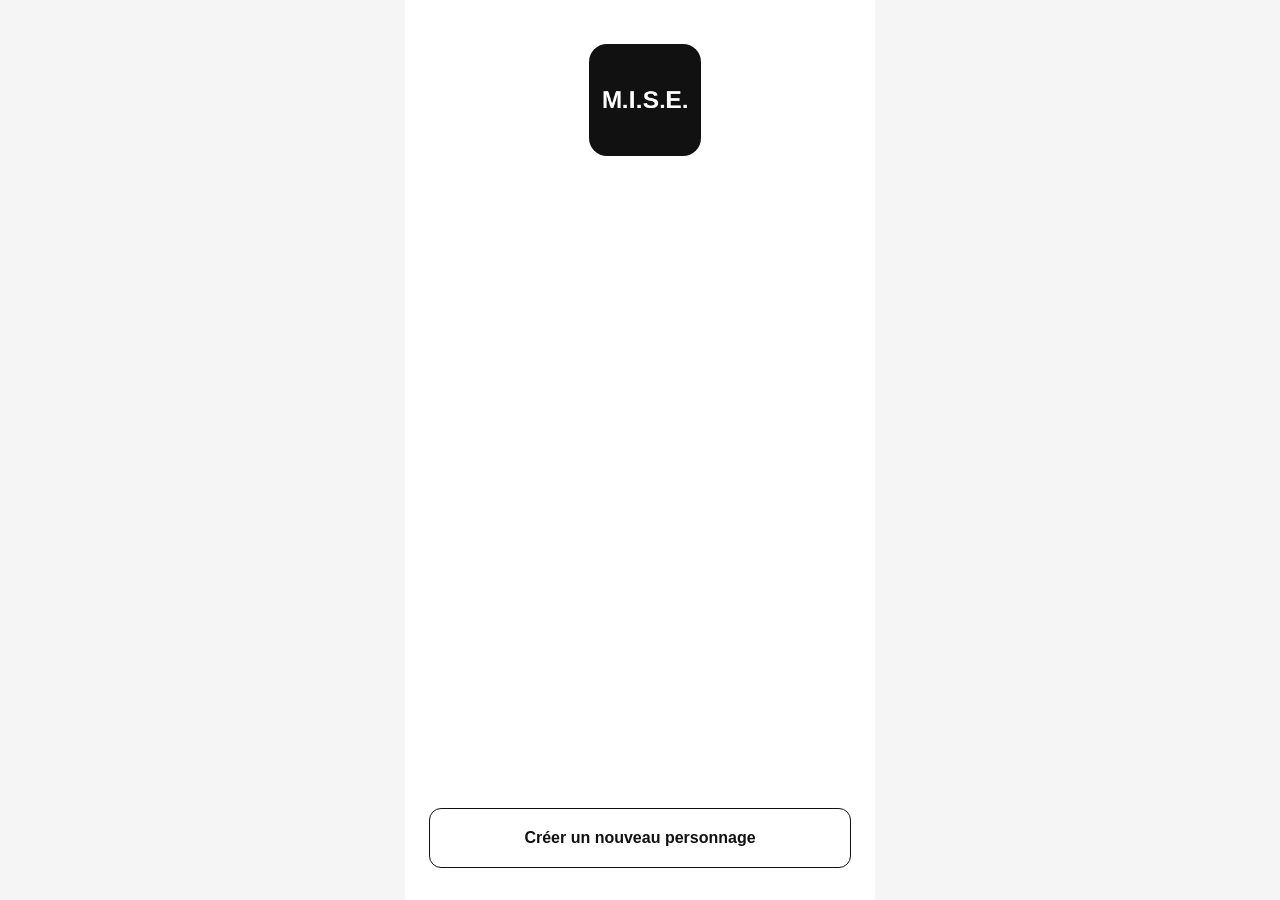
<file: index.html>
<!doctype html>
<html lang="fr">

<head>
<meta charset="utf-8">

<meta
  name="viewport"
  content="width=device-width, initial-scale=1, viewport-fit=cover"
>

<meta name="theme-color" content="#ffffff">

<meta
  name="description"
  content="M.I.S.E. — Création et gestion de personnages"
>

<title>M.I.S.E. — Personnages</title>

<link rel="stylesheet" href="style.css">
<link rel="manifest" href="./manifest.json">

<style>

/* ==========================================
   CARTOUCHES
   ========================================== */

.mise-cards {
  display: grid;
  gap: 12px;
  margin: 8px 0 20px;
  padding: 0;
  list-style: none;
}

.mise-card {
  min-width: 0;
  padding: 16px 18px;
  border: 1.5px solid #111111;
  border-radius: 12px;
  background: #ffffff;
  color: #111111;
  overflow-wrap: anywhere;
}

.mise-card-title {
  margin: 0 0 6px;
  font-family: Arial, Helvetica, sans-serif;
  font-size: 16px;
  font-weight: 700;
}

.mise-card-meta {
  margin: 0;
  font-size: 14px;
  line-height: 1.5;
}

.mise-card-description {
  margin: 10px 0 0;
  font-size: 14px;
  line-height: 1.5;
  white-space: pre-wrap;
}

.mise-card-actions {
  display: flex;
  gap: 10px;
  align-items: center;
  flex-wrap: wrap;
  margin-top: 14px;
}

.mise-card-actions .small {
  flex-shrink: 0;
}

.mise-card-select {
  width: 100%;
  min-width: 0;
  padding: 10px 12px;
  border: 1px solid #111111;
  border-radius: 8px;
  background: #ffffff;
  color: #111111;
  font: inherit;
  font-size: 14px;
}

.mise-card-note {
  margin: 10px 0 0;
  font-size: 13px;
}

.mise-empty {
  margin: 8px 0 18px;
  font-size: 14px;
}

/* ==========================================
   EMBLÈME M.I.S.E. — ACCUEIL
   ========================================== */

.mise-brand-home {
  display: flex;
  flex-direction: column;
  align-items: center;
  gap: 12px;
}

.mise-home-logo {
  display: block;
  width: 112px;
  height: 112px;
  object-fit: contain;
  border-radius: 18px;
}

</style>

</head>

<body>

<main class="app">

<!-- ======================================
     ACCUEIL
     ====================================== -->

<section id="home">

  <header class="brand mise-brand-home">

    <img
      class="mise-home-logo"
      src="./mise-icon-192.png"
      alt="Emblème M.I.S.E."
      width="112"
      height="112"
    >

  </header>

  <div id="cards" class="stack"></div>

  <div class="home-bottom">

    <button
      class="box primary"
      id="create"
      type="button"
    >
      Créer un nouveau personnage
    </button>

  </div>

</section>


<!-- ======================================
     CRÉATION ET MODIFICATION
     ====================================== -->

<section id="form" hidden>

  <div class="heading">

    <button
      class="back"
      id="form-back"
      type="button"
      aria-label="Retour"
    >←</button>

    <h1 id="form-heading">
      Nouveau personnage
    </h1>

  </div>

  <!-- NOM -->

  <label class="field">

    <span class="label">Nom</span>

    <input
      id="name"
      class="input"
      type="text"
      maxlength="100"
      autocomplete="off"
      placeholder="Nom du personnage"
    >

  </label>

  <!-- ATTRIBUTS -->

  <div
    class="attributes"
    role="group"
    aria-label="Attributs"
  >

    <div class="attribute">

      <span class="attribute-label">
        Physique
      </span>

      <div
        class="dots"
        id="dots-physique"
      ></div>

    </div>

    <div class="attribute">

      <span class="attribute-label">
        Mental
      </span>

      <div
        class="dots"
        id="dots-mental"
      ></div>

    </div>

    <div class="attribute">

      <span class="attribute-label">
        Social
      </span>

      <div
        class="dots"
        id="dots-social"
      ></div>

    </div>

  </div>

  <!-- PORTRAIT -->

  <label class="field">

    <span class="label">
      Portrait (facultatif)
    </span>

    <input
      id="portrait-file"
      class="input"
      type="file"
      accept="image/*"
    >

  </label>

  <img
    id="portrait-preview"
    class="portrait"
    alt="Portrait sélectionné"
    hidden
  >

  <div class="photo-actions">

    <button
      id="portrait-remove"
      class="small"
      type="button"
    >
      Retirer le portrait
    </button>

  </div>

  <!-- COMPÉTENCES -->

  <button
    class="box arrow"
    id="open-skills"
    type="button"
  >
    <span>Compétences</span>
    <span aria-hidden="true">→</span>
  </button>

  <p
    class="subtle count"
    id="skill-count"
  >
    Aucune compétence enregistrée
  </p>

  <!-- ATOUTS -->

  <button
    class="box arrow"
    id="open-atouts"
    type="button"
  >
    <span>Atouts</span>
    <span aria-hidden="true">→</span>
  </button>

  <p
    class="subtle count"
    id="atout-count"
  >
    Aucun Atout enregistré
  </p>

  <!-- HISTORIQUE -->

  <label class="field">

    <span class="label">
      Historique
    </span>

    <textarea
      id="history"
      class="input long"
      placeholder="Histoire du personnage (facultatif)"
    ></textarea>

  </label>

  <p
    id="form-error"
    class="error"
    role="alert"
  ></p>

  <!-- VALIDATION -->

  <div class="actions">

    <button
      class="box secondary"
      id="cancel"
      type="button"
    >
      Annuler
    </button>

    <button
      class="box primary"
      id="save"
      type="button"
    >
      Valider le personnage
    </button>

  </div>

</section>


<!-- ======================================
     COMPÉTENCES
     ====================================== -->

<section id="skills" hidden>

  <div class="heading">

    <button
      class="back"
      id="skills-back"
      type="button"
      aria-label="Retour"
    >←</button>

    <h1>Compétences</h1>

  </div>

  <div
    id="skill-list"
    class="mise-cards"
  ></div>

  <!-- NOUVELLE COMPÉTENCE -->

  <div class="group">

    <h2>Nouvelle compétence</h2>

    <label class="field">

      <span class="label">
        Nom de la compétence
      </span>

      <input
        id="skill-name"
        class="input"
        type="text"
        maxlength="100"
        placeholder="Ex. Combat"
      >

    </label>

    <!-- CARACTÉRISTIQUE ASSOCIÉE -->

    <label class="field">

      <span class="label">
        Caractéristique associée
      </span>

      <select
        id="skill-reserve"
        class="input"
        required
      >

        <option
          value=""
          selected
          disabled
        >
          Choisir une caractéristique
        </option>

        <option value="physique">
          Physique — Vigueur
        </option>

        <option value="mental">
          Mental — Volonté
        </option>

        <option value="social">
          Social — Influence
        </option>

      </select>

    </label>

    <!-- MAÎTRISE -->

    <div class="label">
      Niveau de maîtrise
    </div>

    <div class="attribute">

      <span id="level-label">
        Novice +1
      </span>

      <div
        class="dots"
        id="level-dots"
      ></div>

    </div>

    <!-- DESCRIPTION -->

    <label class="field group">

      <span class="label">
        Description (facultative)
      </span>

      <textarea
        id="skill-description"
        class="input long"
        style="min-height:110px"
      ></textarea>

    </label>

    <p
      id="skill-error"
      class="error"
      role="alert"
    ></p>

    <button
      class="box primary"
      id="add-skill"
      type="button"
    >
      Ajouter la compétence
    </button>

  </div>

  <div class="actions">

    <button
      class="box secondary"
      id="skills-done"
      type="button"
    >
      Retour au personnage
    </button>

  </div>

</section>


<!-- ======================================
     ATOUTS
     ====================================== -->

<section id="atouts" hidden>

  <div class="heading">

    <button
      class="back"
      id="atouts-back"
      type="button"
      aria-label="Retour"
    >←</button>

    <h1>Atouts</h1>

  </div>

  <div
    id="atout-list"
    class="mise-cards"
  ></div>

  <!-- NOUVEL ATOUT -->

  <div class="group">

    <h2>Nouvel Atout</h2>

    <label class="field">

      <span class="label">
        Nom de l'Atout
      </span>

      <input
        id="atout-name"
        class="input"
        type="text"
        maxlength="100"
      >

    </label>

    <label class="field">

      <span class="label">
        Réserve utilisée
      </span>

      <select
        id="atout-reserve"
        class="input"
      >

        <option value="physique">
          Vigueur
        </option>

        <option value="mental">
          Volonté
        </option>

        <option value="social">
          Influence
        </option>

      </select>

    </label>

    <!-- COÛT -->

    <label class="field">

      <span class="label">
        Coût fixe en PA
      </span>

      <input
        id="atout-cost"
        class="input"
        type="number"
        min="1"
        max="999"
        step="1"
        value="1"
      >

    </label>

    <!-- DESCRIPTION -->

    <label class="field">

      <span class="label">
        Description (facultative)
      </span>

      <textarea
        id="atout-description"
        class="input long"
        style="min-height:110px"
      ></textarea>

    </label>

    <p
      id="atout-error"
      class="error"
      role="alert"
    ></p>

    <button
      class="box primary"
      id="add-atout"
      type="button"
    >
      Ajouter l'Atout
    </button>

  </div>

  <div class="actions">

    <button
      class="box secondary"
      id="atouts-done"
      type="button"
    >
      Retour au personnage
    </button>

  </div>

</section>


<!-- ======================================
     FICHE DU PERSONNAGE
     ====================================== -->

<section id="detail" hidden>

  <div class="heading">

    <button
      class="back"
      id="detail-back"
      type="button"
      aria-label="Retour à l'accueil"
    >←</button>

    <h1>Personnage</h1>

  </div>

  <!-- PORTRAIT -->

  <img
    id="detail-portrait"
    class="portrait"
    alt="Portrait du personnage"
    hidden
  >

  <!-- NOM -->

  <div
    class="detail-name"
    id="detail-name"
  ></div>

  <!-- ATTRIBUTS -->

  <h2>Attributs</h2>
  <div id="detail-attrs"></div>

  <!-- RÉSERVES -->

  <h2>Réserves de PA</h2>
  <div id="detail-reserves"></div>

  <!-- COMPÉTENCES -->

  <h2>Compétences</h2>

  <div
    id="detail-skills"
    class="mise-cards"
  ></div>

  <!-- ATOUTS -->

  <h2>Atouts</h2>

  <div
    id="detail-atouts"
    class="mise-cards"
  ></div>

  <!-- HISTORIQUE -->

  <h2>Historique</h2>

  <p
    id="detail-history"
    class="detail-history"
  ></p>

  <!-- ACTIONS -->

  <div class="actions">

    <button
      class="box primary play-button"
      id="play"
      type="button"
    >
      Jouer ce personnage
    </button>

    <button
      class="box secondary"
      id="edit"
      type="button"
    >
      Modifier le personnage
    </button>

  </div>

  <button
    class="danger"
    id="delete-character"
    type="button"
  >
    Supprimer ce personnage
  </button>

</section>

</main>


<!-- ======================================
     APPLICATION
     ====================================== -->

<script>

(() => {

"use strict";

/* ========================================
   CONFIGURATION
   ======================================== */

const $ = id =>
  document.getElementById(id);

const KEY = "mise-app-characters-v1";

const ATTRS = [
  "physique",
  "mental",
  "social"
];

const ATTR_NAMES = {
  physique: "Physique",
  mental: "Mental",
  social: "Social"
};

const RESERVES = {
  physique: "Vigueur",
  mental: "Volonté",
  social: "Influence"
};

const NIVEAUX = [
  "Novice",
  "Confirmé",
  "Expert",
  "Maître"
];

const BONUS = [1, 2, 3, 5];

const SCREENS = [
  "home",
  "form",
  "skills",
  "atouts",
  "detail"
];

const clone = value =>
  JSON.parse(JSON.stringify(value));

const uid = () =>
  crypto.randomUUID();

const clamp = (value, min, max) =>
  Math.max(min, Math.min(max, value));

const baseMax = value =>
  value * 3 + 5;


/* ========================================
   ÉTAT DE L'APPLICATION
   ======================================== */

let personnages = [];

let brouillon = null;

let personnageSelectionne = null;

let niveauChoisi = 1;

let portraitEnAttente = null;

let supprimerPortrait = false;

let urlApercu = null;

let urlPortraitFiche = null;

let versionApercu = 0;

let versionFiche = 0;


/* ========================================
   CHARGEMENT DES PERSONNAGES
   ======================================== */

try {

  const donnees = JSON.parse(
    localStorage.getItem(KEY) || "[]"
  );

  if (Array.isArray(donnees)) {
    personnages = donnees;
  }

} catch {

  personnages = [];

}


/* ========================================
   SAUVEGARDE
   ======================================== */

function sauvegarder() {

  try {

    localStorage.setItem(
      KEY,
      JSON.stringify(personnages)
    );

    return true;

  } catch {

    return false;

  }

}


/* ========================================
   RÉSERVES ET BLESSURES
   ======================================== */

function maximumPA(personnage, attribut) {

  const blessures =
    personnage.wounds?.[attribut] || 0;

  return Math.max(
    0,
    baseMax(personnage[attribut]) -
    3 * blessures
  );

}


function preparerPersonnage(personnage) {

  if (!personnage.wounds) {

    personnage.wounds = {
      physique: 0,
      mental: 0,
      social: 0
    };

  }

  if (!personnage.pa) {
    personnage.pa = {};
  }

  if (!Array.isArray(personnage.skills)) {
    personnage.skills = [];
  }

  if (!Array.isArray(personnage.atouts)) {
    personnage.atouts = [];
  }

  if (typeof personnage.history !== "string") {
    personnage.history = "";
  }

  for (const attribut of ATTRS) {

    const blessures = Number(
      personnage.wounds[attribut]
    );

    personnage.wounds[attribut] =
      Number.isFinite(blessures)
        ? clamp(Math.trunc(blessures), 0, 20)
        : 0;

    const maximum = maximumPA(
      personnage,
      attribut
    );

    const disponibles = Number(
      personnage.pa[attribut]
    );

    personnage.pa[attribut] =
      personnage.pa[attribut] == null ||
      !Number.isFinite(disponibles)
        ? maximum
        : clamp(
            Math.trunc(disponibles),
            0,
            maximum
          );

  }

  return personnage;

}


/* ========================================
   PORTRAITS — INDEXEDDB
   ======================================== */

let promesseBase = null;


function ouvrirBaseImages() {

  if (!("indexedDB" in window)) {
    return Promise.resolve(null);
  }

  if (!promesseBase) {

    promesseBase = new Promise(resolve => {

      const requete = indexedDB.open(
        "mise-portraits-v1",
        1
      );

      requete.onupgradeneeded = () => {

        const base = requete.result;

        if (
          !base.objectStoreNames.contains("images")
        ) {
          base.createObjectStore("images");
        }

      };

      requete.onsuccess = () => {
        resolve(requete.result);
      };

      requete.onerror = () => {
        resolve(null);
      };

      requete.onblocked = () => {
        resolve(null);
      };

    });

  }

  return promesseBase;

}


async function lirePortrait(id) {

  const base = await ouvrirBaseImages();

  if (!base || !id) return null;

  return new Promise(resolve => {

    try {

      const transaction = base.transaction(
        "images",
        "readonly"
      );

      const requete = transaction
        .objectStore("images")
        .get(id);

      requete.onsuccess = () => {
        resolve(requete.result || null);
      };

      requete.onerror = () => {
        resolve(null);
      };

    } catch {

      resolve(null);

    }

  });

}


async function enregistrerPortrait(id, image) {

  const base = await ouvrirBaseImages();

  if (!base) {
    throw new Error(
      "Stockage des portraits indisponible"
    );
  }

  return new Promise((resolve, reject) => {

    try {

      const transaction = base.transaction(
        "images",
        "readwrite"
      );

      transaction
        .objectStore("images")
        .put(image, id);

      transaction.oncomplete = () => {
        resolve();
      };

      transaction.onerror = () => {
        reject(
          new Error(
            "Impossible d'enregistrer le portrait"
          )
        );
      };

    } catch (erreur) {

      reject(erreur);

    }

  });

}


async function effacerPortrait(id) {

  const base = await ouvrirBaseImages();

  if (!base) {
    throw new Error(
      "Stockage des portraits indisponible"
    );
  }

  return new Promise((resolve, reject) => {

    try {

      const transaction = base.transaction(
        "images",
        "readwrite"
      );

      transaction
        .objectStore("images")
        .delete(id);

      transaction.oncomplete = () => {
        resolve();
      };

      transaction.onerror = () => {
        reject(
          new Error(
            "Impossible d'effacer le portrait"
          )
        );
      };

    } catch (erreur) {

      reject(erreur);

    }

  });

}


/* ========================================
   AFFICHAGE DES IMAGES
   ======================================== */

function afficherImage(element, image, type) {

  const ancienneURL =
    type === "apercu"
      ? urlApercu
      : urlPortraitFiche;

  if (ancienneURL) {
    URL.revokeObjectURL(ancienneURL);
  }

  if (type === "apercu") {
    urlApercu = null;
  } else {
    urlPortraitFiche = null;
  }

  element.hidden = true;
  element.removeAttribute("src");

  if (!image) return;

  const nouvelleURL = URL.createObjectURL(
    image
  );

  element.src = nouvelleURL;
  element.hidden = false;

  if (type === "apercu") {
    urlApercu = nouvelleURL;
  } else {
    urlPortraitFiche = nouvelleURL;
  }

}


async function chargerApercu(id) {

  const version = ++versionApercu;

  const element = $("portrait-preview");

  afficherImage(element, null, "apercu");

  if (!id) return;

  const image = await lirePortrait(id);

  if (
    version !== versionApercu ||
    !brouillon ||
    brouillon.id !== id ||
    portraitEnAttente ||
    supprimerPortrait
  ) {
    return;
  }

  afficherImage(element, image, "apercu");

}


async function chargerPortraitFiche(id) {

  const version = ++versionFiche;

  const element = $("detail-portrait");

  afficherImage(element, null, "fiche");

  if (!id) return;

  const image = await lirePortrait(id);

  if (
    version !== versionFiche ||
    personnageSelectionne !== id
  ) {
    return;
  }

  afficherImage(element, image, "fiche");

}


/* ========================================
   NAVIGATION
   ======================================== */

function afficherPage(page) {

  for (const nom of SCREENS) {
    $(nom).hidden = nom !== page;
  }

  window.scrollTo(0, 0);

  if (page === "home") {
    afficherAccueil();
  }

  if (page === "detail") {
    afficherFiche();
  }

  if (page === "skills") {
    afficherCompetences();
  }

  if (page === "atouts") {
    afficherAtouts();
  }

}


/* ========================================
   CERCLES DES ATTRIBUTS
   ======================================== */

function afficherCercles(
  elementId,
  valeur,
  modifier,
  nom
) {

  const element = $(elementId);

  element.replaceChildren();

  for (let n = 1; n <= 4; n++) {

    const bouton = document.createElement(
      "button"
    );

    bouton.type = "button";

    bouton.className =
      "dot" +
      (n <= valeur ? " active" : "");

    bouton.setAttribute(
      "aria-label",
      nom + " : " + n + " sur 4"
    );

    bouton.setAttribute(
      "aria-pressed",
      String(n <= valeur)
    );

    bouton.onclick = () => modifier(n);

    element.append(bouton);

  }

}


/* ========================================
   ACCUEIL
   ======================================== */

function afficherAccueil() {

  const conteneur = $("cards");

  conteneur.replaceChildren();

  for (const personnage of personnages) {

    const bouton = document.createElement(
      "button"
    );

    bouton.type = "button";

    bouton.className = "box card";

    bouton.textContent = personnage.name;

    bouton.onclick = () => {

      personnageSelectionne = personnage.id;

      afficherPage("detail");

    };

    conteneur.append(bouton);

  }

}


/* ========================================
   NOUVEAU PERSONNAGE
   ======================================== */

function nouveauPersonnage() {

  return {

    id: null,

    name: "",

    physique: 1,
    mental: 1,
    social: 1,

    history: "",

    skills: [],
    atouts: [],

    wounds: {
      physique: 0,
      mental: 0,
      social: 0
    },

    pa: {
      physique: 8,
      mental: 8,
      social: 8
    }

  };

}


/* ========================================
   ÉDITION
   ======================================== */

function ouvrirEdition(personnage) {

  brouillon = preparerPersonnage(
    clone(personnage)
  );

  portraitEnAttente = null;

  supprimerPortrait = false;

  $("portrait-file").value = "";

  $("name").value = brouillon.name;

  $("history").value = brouillon.history;

  $("form-heading").textContent =
    brouillon.id
      ? "Modifier le personnage"
      : "Nouveau personnage";

  $("form-error").textContent = "";

  afficherAttributs();

  actualiserCompteurs();

  afficherPage("form");

  chargerApercu(brouillon.id);

}


function afficherAttributs() {

  for (const attribut of ATTRS) {

    afficherCercles(
      "dots-" + attribut,

      brouillon[attribut],

      valeur => {

        brouillon[attribut] = valeur;

        afficherAttributs();

      },

      attribut
    );

  }

}


function synchroniserChamps() {

  brouillon.name = $("name").value;

  brouillon.history = $("history").value;

}


function actualiserCompteurs() {

  const competences = brouillon.skills.length;

  const atouts = brouillon.atouts.length;

  $("skill-count").textContent =
    competences
      ? competences +
        " compétence" +
        (competences > 1 ? "s" : "") +
        " enregistrée" +
        (competences > 1 ? "s" : "")
      : "Aucune compétence enregistrée";

  $("atout-count").textContent =
    atouts
      ? atouts +
        " Atout" +
        (atouts > 1 ? "s" : "") +
        " enregistré" +
        (atouts > 1 ? "s" : "")
      : "Aucun Atout enregistré";

}


/* ========================================
   CRÉATION D'UN CARTOUCHE
   ======================================== */

function creerCartouche(
  nom,
  informations,
  description = ""
) {

  const carte = document.createElement("div");
  carte.className = "mise-card";

  const titre = document.createElement("div");
  titre.className = "mise-card-title";
  titre.textContent = nom;

  const meta = document.createElement("p");
  meta.className = "mise-card-meta";
  meta.textContent = informations;

  carte.append(titre, meta);

  if (description) {

    const texte = document.createElement("p");
    texte.className = "mise-card-description";
    texte.textContent = description;

    carte.append(texte);

  }

  return carte;

}


/* ========================================
   LISTE VIDE
   ======================================== */

function afficherListeVide(conteneur, texte) {

  const paragraphe = document.createElement("p");

  paragraphe.className = "mise-empty subtle";

  paragraphe.textContent = texte;

  conteneur.append(paragraphe);

}


/* ========================================
   ASSOCIATION COMPÉTENCE / CARACTÉRISTIQUE
   ======================================== */

function reserveCompetence(competence) {

  if (
    competence &&
    ATTRS.includes(competence.reserve)
  ) {
    return competence.reserve;
  }

  return null;

}


function informationsCompetence(competence) {

  const niveau =
    NIVEAUX[competence.level - 1] ||
    "Non défini";

  const bonus =
    BONUS[competence.level - 1] ?? 0;

  const reserve = reserveCompetence(competence);

  const association = reserve
    ? ATTR_NAMES[reserve] +
      " · " +
      RESERVES[reserve]
    : "Caractéristique à définir";

  return (
    niveau +
    " +" +
    bonus +
    " · " +
    association
  );

}


/* ========================================
   COMPÉTENCES — ÉDITEUR
   ======================================== */

function afficherCompetences() {

  const conteneur = $("skill-list");

  conteneur.replaceChildren();

  if (!brouillon.skills.length) {

    afficherListeVide(
      conteneur,
      "Aucune compétence enregistrée."
    );

  }

  for (const competence of brouillon.skills) {

    const carte = creerCartouche(
      competence.name,
      informationsCompetence(competence),
      competence.description || ""
    );

    const actions = document.createElement("div");

    actions.className = "mise-card-actions";

    const choix = document.createElement("select");

    choix.className = "mise-card-select";

    choix.setAttribute(
      "aria-label",
      "Caractéristique de " + competence.name
    );

    const options = [
      ["", "Choisir une caractéristique"],
      ["physique", "Physique — Vigueur"],
      ["mental", "Mental — Volonté"],
      ["social", "Social — Influence"]
    ];

    for (const [valeur, texte] of options) {

      const option = document.createElement("option");

      option.value = valeur;
      option.textContent = texte;

      choix.append(option);

    }

    choix.value =
      reserveCompetence(competence) || "";

    choix.onchange = () => {

      if (!ATTRS.includes(choix.value)) {
        return;
      }

      competence.reserve = choix.value;

      afficherCompetences();

    };

    const retirer = document.createElement("button");

    retirer.type = "button";
    retirer.className = "small";
    retirer.textContent = "Retirer";

    retirer.setAttribute(
      "aria-label",
      "Retirer " + competence.name
    );

    retirer.onclick = () => {

      brouillon.skills =
        brouillon.skills.filter(
          element => element.id !== competence.id
        );

      afficherCompetences();

    };

    actions.append(choix, retirer);

    carte.append(actions);

    conteneur.append(carte);

  }

  afficherNiveau();

}


/* ========================================
   NIVEAU DE MAÎTRISE
   ======================================== */

function afficherNiveau() {

  afficherCercles(
    "level-dots",
    niveauChoisi,

    valeur => {
      niveauChoisi = valeur;
      afficherNiveau();
    },

    "Niveau de maîtrise"
  );

  $("level-label").textContent =
    NIVEAUX[niveauChoisi - 1] +
    " +" +
    BONUS[niveauChoisi - 1];

}


/* ========================================
   ATOUTS — ÉDITEUR
   ======================================== */

function afficherAtouts() {

  const conteneur = $("atout-list");

  conteneur.replaceChildren();

  if (!brouillon.atouts.length) {

    afficherListeVide(
      conteneur,
      "Aucun Atout enregistré."
    );

  }

  for (const atout of brouillon.atouts) {

    const carte = creerCartouche(
      atout.name,

      atout.cost +
      " PA · " +
      (RESERVES[atout.reserve] || "Réserve inconnue"),

      atout.description || ""
    );

    const actions = document.createElement("div");

    actions.className = "mise-card-actions";

    const retirer = document.createElement("button");

    retirer.type = "button";
    retirer.className = "small";
    retirer.textContent = "Retirer";

    retirer.setAttribute(
      "aria-label",
      "Retirer " + atout.name
    );

    retirer.onclick = () => {

      brouillon.atouts =
        brouillon.atouts.filter(
          element => element.id !== atout.id
        );

      afficherAtouts();

    };

    actions.append(retirer);

    carte.append(actions);

    conteneur.append(carte);

  }

}


/* ========================================
   LIGNES DE LA FICHE
   ======================================== */

function ajouterLigne(
  conteneur,
  libelle,
  valeur
) {

  const ligne = document.createElement("div");
  ligne.className = "detail-row";

  const titre = document.createElement("span");
  titre.textContent = libelle;

  const donnees = document.createElement("strong");
  donnees.textContent = valeur;

  ligne.append(titre, donnees);

  conteneur.append(ligne);

}


/* ========================================
   PERSONNAGE SÉLECTIONNÉ
   ======================================== */

function personnageActuel() {

  return personnages.find(
    personnage =>
      personnage.id === personnageSelectionne
  );

}


/* ========================================
   FICHE DU PERSONNAGE
   ======================================== */

function afficherFiche() {

  const personnage = personnageActuel();

  if (!personnage) {

    afficherPage("home");

    return;

  }

  preparerPersonnage(personnage);

  $("detail-name").textContent =
    personnage.name;

  chargerPortraitFiche(personnage.id);

  const zoneAttributs = $("detail-attrs");

  zoneAttributs.replaceChildren();

  const zoneReserves = $("detail-reserves");

  zoneReserves.replaceChildren();

  for (const attribut of ATTRS) {

    ajouterLigne(
      zoneAttributs,
      ATTR_NAMES[attribut],
      String(personnage[attribut])
    );

    ajouterLigne(
      zoneReserves,
      RESERVES[attribut],
      personnage.pa[attribut] +
      " / " +
      maximumPA(personnage, attribut) +
      " PA"
    );

  }

  /* COMPÉTENCES */

  const zoneCompetences = $("detail-skills");

  zoneCompetences.replaceChildren();

  if (!personnage.skills.length) {

    afficherListeVide(
      zoneCompetences,
      "Aucune compétence."
    );

  }

  for (const competence of personnage.skills) {

    const carte = creerCartouche(
      competence.name,
      informationsCompetence(competence),
      competence.description || ""
    );

    zoneCompetences.append(carte);

  }

  /* ATOUTS */

  const zoneAtouts = $("detail-atouts");

  zoneAtouts.replaceChildren();

  if (!personnage.atouts.length) {

    afficherListeVide(
      zoneAtouts,
      "Aucun Atout."
    );

  }

  for (const atout of personnage.atouts) {

    const carte = creerCartouche(
      atout.name,

      atout.cost +
      " PA · " +
      (RESERVES[atout.reserve] || "Réserve inconnue"),

      atout.description || ""
    );

    zoneAtouts.append(carte);

  }

  /* HISTORIQUE */

  $("detail-history").textContent =
    personnage.history || "Aucun historique.";

}


/* ========================================
   ÉVÉNEMENTS
   ======================================== */

/* CRÉATION */

$("create").onclick = () => {

  ouvrirEdition(
    nouveauPersonnage()
  );

};


/* ANNULATION */

$("form-back").onclick =
$("cancel").onclick = () => {

  afficherPage(
    brouillon.id ? "detail" : "home"
  );

};


/* ========================================
   PORTRAITS
   ======================================== */

$("portrait-file").onchange = () => {

  const fichier =
    $("portrait-file").files[0];

  if (!fichier) return;

  if (!fichier.type.startsWith("image/")) {

    $("form-error").textContent =
      "Choisissez un fichier image.";

    return;

  }

  versionApercu++;

  portraitEnAttente = fichier;

  supprimerPortrait = false;

  afficherImage(
    $("portrait-preview"),
    fichier,
    "apercu"
  );

  $("form-error").textContent = "";

};


$("portrait-remove").onclick = () => {

  versionApercu++;

  portraitEnAttente = null;

  supprimerPortrait = true;

  $("portrait-file").value = "";

  afficherImage(
    $("portrait-preview"),
    null,
    "apercu"
  );

};


/* ========================================
   OUVRIR LES COMPÉTENCES
   ======================================== */

$("open-skills").onclick = () => {

  synchroniserChamps();

  niveauChoisi = 1;

  $("skill-name").value = "";

  $("skill-reserve").value = "";

  $("skill-description").value = "";

  $("skill-error").textContent = "";

  afficherPage("skills");

};


/* ========================================
   RETOUR DES COMPÉTENCES
   ======================================== */

$("skills-back").onclick =
$("skills-done").onclick = () => {

  actualiserCompteurs();

  afficherPage("form");

};


/* ========================================
   AJOUTER UNE COMPÉTENCE
   ======================================== */

$("add-skill").onclick = () => {

  const nom =
    $("skill-name").value.trim();

  const reserve =
    $("skill-reserve").value;

  if (!nom) {

    $("skill-error").textContent =
      "Indiquez un nom de compétence.";

    return;

  }

  if (!ATTRS.includes(reserve)) {

    $("skill-error").textContent =
      "Choisissez la caractéristique associée.";

    return;

  }

  const existe = brouillon.skills.some(
    competence =>
      competence.name.toLocaleLowerCase("fr") ===
      nom.toLocaleLowerCase("fr")
  );

  if (existe) {

    $("skill-error").textContent =
      "Cette compétence existe déjà.";

    return;

  }

  brouillon.skills.push({

    id: uid(),

    name: nom,

    level: niveauChoisi,

    reserve: reserve,

    description:
      $("skill-description").value.trim()

  });

  $("skill-name").value = "";

  $("skill-reserve").value = "";

  $("skill-description").value = "";

  $("skill-error").textContent = "";

  niveauChoisi = 1;

  afficherCompetences();

};


/* ========================================
   OUVRIR LES ATOUTS
   ======================================== */

$("open-atouts").onclick = () => {

  synchroniserChamps();

  $("atout-name").value = "";

  $("atout-description").value = "";

  $("atout-reserve").value = "physique";

  $("atout-cost").value = "1";

  $("atout-error").textContent = "";

  afficherPage("atouts");

};


/* ========================================
   RETOUR DES ATOUTS
   ======================================== */

$("atouts-back").onclick =
$("atouts-done").onclick = () => {

  actualiserCompteurs();

  afficherPage("form");

};


/* ========================================
   AJOUTER UN ATOUT
   ======================================== */

$("add-atout").onclick = () => {

  const nom =
    $("atout-name").value.trim();

  const cout =
    Number($("atout-cost").value);

  const reserve =
    $("atout-reserve").value;

  if (!nom) {

    $("atout-error").textContent =
      "Indiquez un nom d'Atout.";

    return;

  }

  if (
    !Number.isInteger(cout) ||
    cout < 1 ||
    cout > 999
  ) {

    $("atout-error").textContent =
      "Indiquez un coût entier entre 1 et 999 PA.";

    return;

  }

  if (!ATTRS.includes(reserve)) {

    $("atout-error").textContent =
      "Sélectionnez une réserve valide.";

    return;

  }

  const existe = brouillon.atouts.some(
    atout =>
      atout.name.toLocaleLowerCase("fr") ===
      nom.toLocaleLowerCase("fr")
  );

  if (existe) {

    $("atout-error").textContent =
      "Cet Atout existe déjà.";

    return;

  }

  brouillon.atouts.push({

    id: uid(),

    name: nom,

    cost: cout,

    reserve: reserve,

    description:
      $("atout-description").value.trim()

  });

  $("atout-name").value = "";

  $("atout-description").value = "";

  $("atout-cost").value = "1";

  $("atout-error").textContent = "";

  afficherAtouts();

};


/* ========================================
   ENREGISTRER LE PERSONNAGE
   ======================================== */

$("save").onclick = async () => {

  synchroniserChamps();

  brouillon.name =
    brouillon.name.trim();

  if (!brouillon.name) {

    $("form-error").textContent =
      "Indiquez le nom du personnage.";

    return;

  }

  const nouveau = !brouillon.id;

  /*
    Un nouveau personnage commence
    avec toutes ses réserves pleines.
  */

  if (nouveau) {

    brouillon.id = uid();

    for (const attribut of ATTRS) {

      brouillon.pa[attribut] =
        maximumPA(brouillon, attribut);

    }

  }

  preparerPersonnage(brouillon);

  const anciens = personnages;

  /*
    Un personnage existant conserve
    ses PA disponibles.
  */

  if (!nouveau) {

    for (const attribut of ATTRS) {

      brouillon.pa[attribut] = Math.min(
        brouillon.pa[attribut],
        maximumPA(brouillon, attribut)
      );

    }

  }

  const nouveaux = [

    ...personnages.filter(
      personnage =>
        personnage.id !== brouillon.id
    ),

    clone(brouillon)

  ];

  personnages = nouveaux;

  if (!sauvegarder()) {

    personnages = anciens;

    if (nouveau) {
      brouillon.id = null;
    }

    $("form-error").textContent =
      "Impossible de sauvegarder sur cet appareil.";

    return;

  }

  const bouton = $("save");

  bouton.disabled = true;

  let erreurPortrait = false;

  try {

    if (supprimerPortrait) {

      await effacerPortrait(
        brouillon.id
      );

    } else if (portraitEnAttente) {

      await enregistrerPortrait(
        brouillon.id,
        portraitEnAttente
      );

    }

  } catch {

    erreurPortrait = true;

  } finally {

    bouton.disabled = false;

  }

  personnageSelectionne = brouillon.id;

  afficherPage("detail");

  if (erreurPortrait) {

    alert(
      "Le personnage a été enregistré, " +
      "mais le portrait n'a pas pu être sauvegardé."
    );

  }

};


/* ========================================
   RETOUR À L'ACCUEIL
   ======================================== */

$("detail-back").onclick = () => {

  afficherPage("home");

};


/* ========================================
   MODIFIER LE PERSONNAGE
   ======================================== */

$("edit").onclick = () => {

  const personnage =
    personnageActuel();

  if (personnage) {

    ouvrirEdition(personnage);

  }

};


/* ========================================
   SUPPRIMER LE PERSONNAGE
   ======================================== */

$("delete-character").onclick = async () => {

  const personnage =
    personnageActuel();

  if (!personnage) return;

  const confirmation = confirm(
    "Supprimer définitivement « " +
    personnage.name +
    " » ?\n\nCette action est irréversible."
  );

  if (!confirmation) return;

  const anciens = personnages;

  personnages = personnages.filter(
    element =>
      element.id !== personnage.id
  );

  if (!sauvegarder()) {

    personnages = anciens;

    alert(
      "Impossible de supprimer le personnage."
    );

    return;

  }

  try {

    await effacerPortrait(
      personnage.id
    );

  } catch (erreur) {

    console.warn(
      "Le portrait n'a pas pu être effacé.",
      erreur
    );

  }

  personnageSelectionne = null;

  afficherPage("home");

};


/* ========================================
   JOUER CE PERSONNAGE
   ======================================== */

$("play").onclick = () => {

  const personnage =
    personnageActuel();

  if (!personnage) return;

  const adresse = new URL(
    "jeu.html",
    window.location.href
  );

  adresse.searchParams.set(
    "id",
    personnage.id
  );

  window.location.href =
    adresse.toString();

};


/* ========================================
   DÉMARRAGE
   ======================================== */

const parametres = new URLSearchParams(
  window.location.search
);

const idRetour = parametres.get("id");

if (
  idRetour &&
  personnages.some(
    personnage => personnage.id === idRetour
  )
) {

  personnageSelectionne = idRetour;

  afficherPage("detail");

} else {

  afficherPage("home");

}

})();

</script>


<!-- ======================================
     APPLICATION MOBILE — PWA
     ====================================== -->

<script>

if ("serviceWorker" in navigator) {

  window.addEventListener("load", () => {

    navigator.serviceWorker
      .register("./service-worker.js")
      .then(registration => {

        console.log(
          "M.I.S.E. — Service Worker enregistré.",
          registration.scope
        );

      })
      .catch(error => {

        console.error(
          "M.I.S.E. — Erreur du service worker :",
          error
        );

      });

  });

}

</script>

</body>
  </html>
</file>
<file: style.css>
/* ==================================================
   M.I.S.E.
   Maîtrise · Initiative · Synergie · Engagement

   FEUILLE DE STYLE
   Version 1.0

   Typographie : Arial
   Couleurs : noir et blanc

   Deux espaces :
   - Création : blanc sur noir
   - Jeu : noir sur blanc (interface inversée)
   ================================================== */


/* --------------------------------------------------
   1. VARIABLES
   -------------------------------------------------- */

:root {

  /* Couleurs */

  --noir: #111111;
  --blanc: #ffffff;

  --gris-clair: #dddddd;
  --gris-moyen: #888888;
  --gris-fonce: #555555;

  /* Typographie */

  --police: Arial, Helvetica, sans-serif;

  --normal: 400;
  --gras: 700;

  /* Dimensions */

  --largeur-page: 470px;

  --arrondi: 12px;

  --bordure: 1.5px solid var(--noir);

  /* Espacements */

  --espace-xs: 8px;
  --espace-sm: 12px;
  --espace-md: 20px;
  --espace-lg: 30px;
  --espace-xl: 50px;

}


/* --------------------------------------------------
   2. BASE
   -------------------------------------------------- */

* {
  box-sizing: border-box;
}

html {
  font-family: var(--police);
  font-size: 16px;
  font-weight: var(--normal);
  line-height: 1.45;
}

body {
  margin: 0;
  padding: 0;

  background: var(--blanc);
  color: var(--noir);
}

button,
input,
textarea,
select {
  font-family: inherit;
  font-size: inherit;
}

button {
  cursor: pointer;
}

button:disabled {
  opacity: 0.35;
  cursor: not-allowed;
}

button:focus-visible,
input:focus-visible,
textarea:focus-visible,
select:focus-visible {
  outline: 2px solid var(--gris-moyen);
  outline-offset: 3px;
}

[hidden] {
  display: none !important;
}


/* --------------------------------------------------
   3. STRUCTURE DES PAGES
   -------------------------------------------------- */

.app {

  width: 100%;
  max-width: var(--largeur-page);

  min-height: 100dvh;

  margin: 0 auto;

  padding:
    32px
    24px
    max(32px, env(safe-area-inset-bottom));

  display: flex;
  flex-direction: column;

  background: var(--blanc);
}

section {
  min-height: calc(100dvh - 64px);

  display: flex;
  flex-direction: column;
}


/* --------------------------------------------------
   4. TYPOGRAPHIE
   -------------------------------------------------- */

h1,
h2,
h3,
p {
  margin-top: 0;
}

h1 {
  font-size: 22px;
  font-weight: var(--gras);
  line-height: 1.3;
}

h2 {
  font-size: 18px;
  font-weight: var(--gras);

  margin-top: 30px;
  margin-bottom: 14px;
}

h3 {
  font-size: 16px;
  font-weight: var(--gras);
}

p {
  font-size: 16px;
  font-weight: var(--normal);
}

.subtle {
  color: var(--gris-fonce);
  font-size: 14px;
  font-weight: var(--normal);
}


/* --------------------------------------------------
   5. IDENTITÉ M.I.S.E.
   -------------------------------------------------- */

.brand {

  text-align: center;

  font-family: var(--police);
  font-weight: var(--normal);

  font-size: clamp(36px, 10vw, 50px);

  letter-spacing: 0.2em;

  padding-left: 0.2em;

  margin: 12px 0 65px;
}


/* --------------------------------------------------
   6. NAVIGATION
   -------------------------------------------------- */

.heading {

  display: flex;
  align-items: center;

  gap: 12px;

  margin-bottom: 30px;
}

.heading h1 {
  margin: 0;
}

.back {

  border: none;
  background: transparent;

  color: inherit;

  font-size: 28px;
  font-weight: var(--normal);

  padding: 5px 12px 5px 0;
}


/* --------------------------------------------------
   7. CARTOUCHES
   -------------------------------------------------- */

.box {

  display: block;

  width: 100%;
  min-height: 60px;

  padding: 14px 18px;

  border: var(--bordure);
  border-radius: var(--arrondi);

  background: var(--blanc);
  color: var(--noir);

  font-weight: var(--normal);

  text-align: center;

  transition:
    background 0.15s ease,
    color 0.15s ease;
}

.box:active {
  opacity: 0.75;
}


/* --------------------------------------------------
   8. BOUTONS
   -------------------------------------------------- */

.primary {
  font-weight: var(--gras);
}

.secondary {

  border-color: var(--gris-moyen);

  font-weight: var(--normal);
}

/* Action principale : entrer dans le jeu */

#play,
.play-button {

  background: var(--noir);
  color: var(--blanc);

  border: 1.5px solid var(--noir);

  font-weight: var(--gras);

  text-align: center;
}

#play:active,
.play-button:active {
  background: var(--gris-fonce);
}

/* Boutons secondaires */

.small {

  padding: 8px 12px;

  border: 1px solid var(--gris-moyen);
  border-radius: 8px;

  background: transparent;
  color: inherit;

  font-size: 14px;
}

/* Suppression */

.danger {

  margin-top: 30px;
  padding: 12px;

  border: none;
  background: transparent;

  color: var(--noir);

  font-size: 14px;
  font-weight: var(--normal);

  text-decoration: underline;

  text-align: center;
}


/* --------------------------------------------------
   9. ACCUEIL
   -------------------------------------------------- */

.stack {

  display: grid;
  gap: 18px;
}

.card {

  min-height: 65px;

  padding: 17px 21px;

  text-align: left;

  font-size: 19px;
  font-weight: var(--normal);

  overflow-wrap: anywhere;
}

.home-bottom {

  margin-top: auto;
  padding-top: 65px;
}


/* --------------------------------------------------
   10. FORMULAIRES
   -------------------------------------------------- */

.field {

  display: grid;
  gap: 9px;

  margin-bottom: 25px;
}

.label,
.field-label {

  font-size: 15px;
  font-weight: var(--gras);
}

.input {

  width: 100%;

  padding: 14px 16px;

  border: var(--bordure);
  border-radius: var(--arrondi);

  background: var(--blanc);
  color: var(--noir);

  font-size: 16px;
  font-weight: var(--normal);
}

.input::placeholder {
  color: var(--gris-moyen);
}

textarea.input {
  resize: vertical;
}

.long {
  min-height: 155px;
}

select.input {
  appearance: auto;
}

.group {
  margin-top: 28px;
}


/* --------------------------------------------------
   11. ATTRIBUTS
   -------------------------------------------------- */

.attributes {
  margin: 5px 0 30px;
}

.attribute {

  display: flex;
  align-items: center;
  justify-content: space-between;

  gap: 10px;

  margin: 18px 0;
}

.attribute-label {

  font-size: 19px;
  font-weight: var(--normal);
}

.dots {

  display: flex;
  gap: 9px;
}

.dot {

  width: 26px;
  height: 26px;

  padding: 0;

  flex-shrink: 0;

  border: 1.7px solid var(--noir);
  border-radius: 50%;

  background: var(--blanc);
}

.dot.active {
  background: var(--noir);
}


/* --------------------------------------------------
   12. COMPÉTENCES ET ATOUTS
   -------------------------------------------------- */

.arrow {

  display: flex;

  align-items: center;
  justify-content: space-between;

  text-align: left;

  font-size: 18px;
}

.arrow span:last-child {
  font-size: 24px;
}

.count {

  margin-top: 9px;
  margin-bottom: 25px;
}

.skillrow {

  display: flex;
  justify-content: space-between;
  align-items: center;

  gap: 12px;

  padding: 14px 0;

  border-bottom: 1px solid var(--gris-clair);
}

.skillrow div:first-child {

  min-width: 0;
  overflow-wrap: anywhere;
}

.skillrow p {

  margin: 5px 0 0;

  color: var(--gris-fonce);

  font-size: 13px;
}


/* --------------------------------------------------
   13. PORTRAIT
   -------------------------------------------------- */

.portrait {

  display: block;

  max-width: 100%;
  max-height: 240px;

  width: auto;
  height: auto;

  object-fit: contain;

  margin: 0 auto 22px;

  border-radius: 8px;
}

.photo-actions {

  display: flex;
  flex-wrap: wrap;

  align-items: center;

  gap: 10px;

  margin-bottom: 25px;
}


/* --------------------------------------------------
   14. FICHE DE PERSONNAGE
   -------------------------------------------------- */

.detail-name {

  margin-bottom: 20px;

  font-size: 28px;
  font-weight: var(--gras);

  overflow-wrap: anywhere;
}

.detail-row {

  display: flex;
  align-items: center;
  justify-content: space-between;

  gap: 12px;

  padding: 13px 0;

  border-bottom: 1px solid var(--gris-clair);
}

.detail-row strong {
  font-weight: var(--gras);
}

.detail-list {

  list-style: none;

  margin: 8px 0;
  padding: 0;
}

.detail-list li {

  padding: 13px 0;

  border-bottom: 1px solid var(--gris-clair);

  overflow-wrap: anywhere;
}

.detail-history {

  white-space: pre-wrap;
  overflow-wrap: anywhere;

  font-weight: var(--normal);
}


/* --------------------------------------------------
   15. ACTIONS
   -------------------------------------------------- */

.actions {

  display: grid;
  gap: 12px;

  margin-top: 25px;
}

.error {

  min-height: 16px;

  color: var(--noir);

  font-size: 14px;
}


/* ==================================================
   INTERFACE DE JEU
   ==================================================

   Pour activer le thème :

   <body class="game-page">

   La classe "playing" reste compatible
   avec notre premier prototype.

   ================================================== */


/* --------------------------------------------------
   16. INVERSION GRAPHIQUE
   -------------------------------------------------- */

body.game-page,
body.playing {

  background: var(--noir);
  color: var(--blanc);
}

body.game-page .app,
body.playing .app {

  background: var(--noir);
  color: var(--blanc);
}


/* --------------------------------------------------
   17. CARTOUCHES DU JEU
   -------------------------------------------------- */

body.game-page .box,
body.playing .box {

  background: var(--noir);
  color: var(--blanc);

  border-color: var(--blanc);
}

/* Actions principales : inversion */

body.game-page .primary,
body.playing .primary {

  background: var(--blanc);
  color: var(--noir);

  border-color: var(--blanc);
}

/* Actions secondaires */

body.game-page .secondary,
body.playing .secondary {

  background: var(--noir);
  color: var(--blanc);

  border-color: var(--gris-moyen);
}


/* --------------------------------------------------
   18. TEXTES DU JEU
   -------------------------------------------------- */

body.game-page .subtle,
body.playing .subtle {
  color: var(--gris-clair);
}

body.game-page .detail-row,
body.playing .detail-row {

  border-bottom-color: var(--gris-fonce);
}

body.game-page .detail-list li,
body.playing .detail-list li {

  border-bottom-color: var(--gris-fonce);
}


/* --------------------------------------------------
   19. COMPTEURS DE PA
   -------------------------------------------------- */

.reserve-counter {

  display: flex;
  align-items: center;

  gap: 12px;
}

.reserve-counter strong {

  min-width: 66px;

  font-size: 17px;
  font-weight: var(--gras);

  text-align: center;
}

.counter {

  width: 38px;
  height: 38px;

  flex-shrink: 0;

  border: 1.5px solid currentColor;
  border-radius: 9px;

  background: transparent;
  color: inherit;

  font-size: 22px;
  font-weight: var(--normal);

  line-height: 1;
}


/* --------------------------------------------------
   20. ACTIVATION DES ATOUTS
   -------------------------------------------------- */

.atout-action {

  display: grid;
  gap: 8px;

  margin: 12px 0 20px;
}

.atout-action .box {

  min-height: 55px;

  text-align: left;

  font-weight: var(--gras);
}

.atout-action .subtle {

  margin: 0;

  font-size: 14px;
}


/* --------------------------------------------------
   21. RESPONSIVE : ÉCRANS LARGES
   -------------------------------------------------- */

@media (min-width: 650px) {

  body {
    background: #f5f5f5;
  }

  .app {
    background: var(--blanc);
  }

  body.game-page,
  body.playing {
    background: var(--noir);
  }

}


/* --------------------------------------------------
   22. RESPONSIVE : PETITS TÉLÉPHONES
   -------------------------------------------------- */

@media (max-width: 360px) {

  .app {
    padding-left: 15px;
    padding-right: 15px;
  }

  .dots {
    gap: 6px;
  }

  .dot {
    width: 23px;
    height: 23px;
  }

  .attribute-label {
    font-size: 17px;
  }

  .reserve-counter {
    gap: 7px;
  }

  .counter {
    width: 34px;
    height: 34px;
  }

  }
</file>
